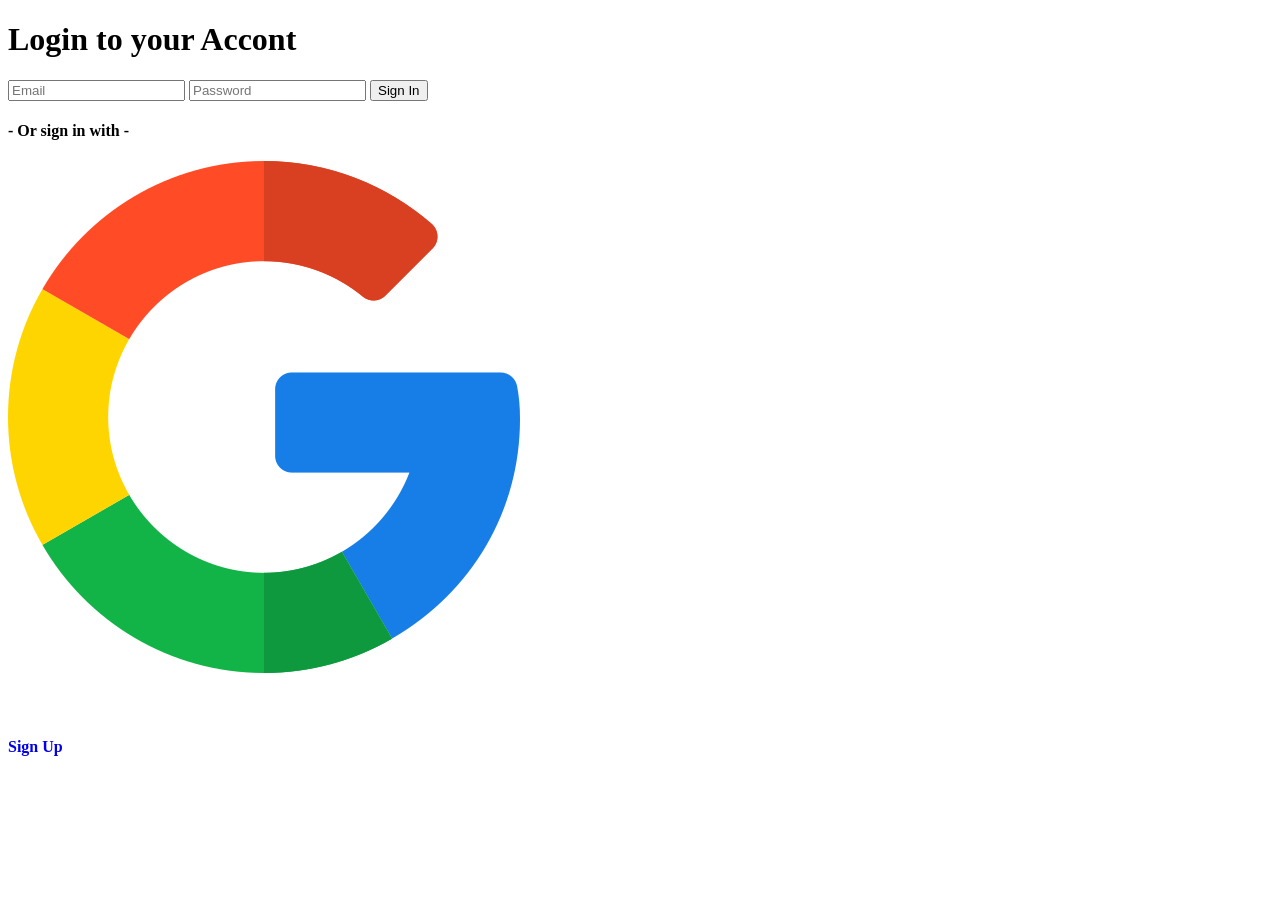
<file: index.html>
<!DOCTYPE html>
<html lang="en">
<head>
    <meta charset="UTF-8">
    <meta name="viewport" content="width=device-width, initial-scale=1.0">
    <link rel="stylesheet" href="css/login.css">
</head>
<body>
    <header>
        <h1 class="Titulo1">Login to your Accont</h1>
        <div class="loginbox">
            <input type="email" placeholder="Email" class="Email">
            <input type="password" placeholder="Password" class="Password">
            <input type="submit" value="Sign In" class="Signin">
        </div>
    </header>
    <article>
        <div class="signbox">
            <h4 class="Titulo2">- Or sign in with -</h4>
            <img src="images/google_icon.png" id="googleLogin" alt="Entrar com Google" class="Google" >
            <div class="signup">
                <h4 style="color: white">Dont have an account?</h4>
                <a href="html/sign_up.html" class="Titulo3" style="text-decoration: none;"><h4>Sign Up</h4></a>
            </div>
            
        </div>
    </article>
    
</body>
</html>
</file>
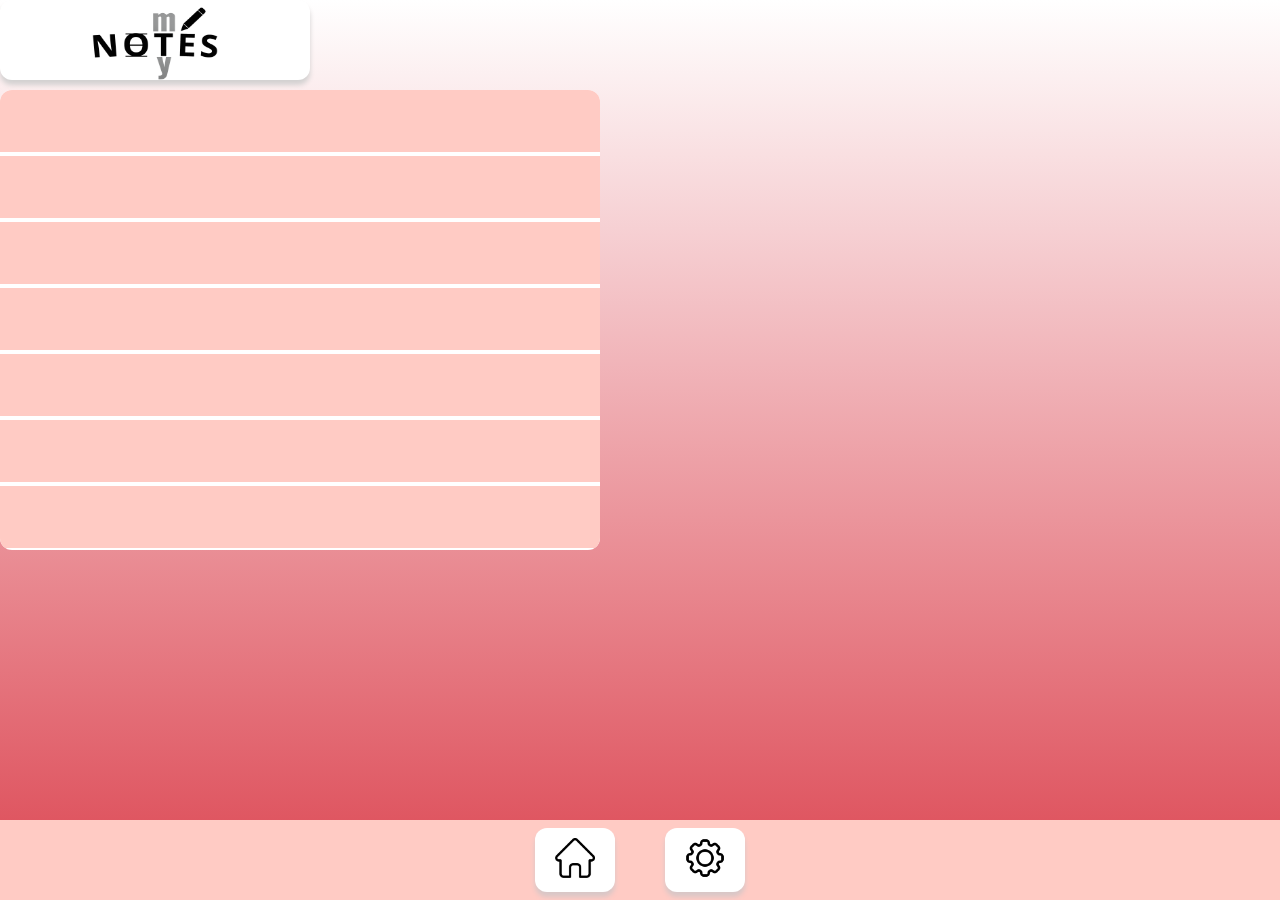
<file: html/home_page.html>
<!DOCTYPE html>
<html lang="en">
<head>
    <meta charset="UTF-8">
    <meta name="viewport" content="width=device-width, initial-scale=1.0">
    <link rel="stylesheet" href="../css/home.css">
</head>
<body>
    <header>
        <img src="../images/logo.png" alt="Logo do site" class="logo" width="130px" >
    </header>
    <article>
        <div class="TextArea">
            <textarea name="Monday" id="Monday"></textarea>
        </div>
        <div class="TextArea">
            <textarea name="Monday" id="Tuesday"></textarea>
        </div>
        <div class="TextArea">
            <textarea name="Monday" id="Wednesday"></textarea>
        </div>
        <div class="TextArea">
            <textarea name="Monday" id="Thursday"></textarea>
        </div>
        <div class="TextArea">
            <textarea name="Monday" id="Friday"></textarea>
        </div>
        <div class="TextArea">
            <textarea name="Monday" id="Saturday"></textarea>
        </div>
        <div class="TextArea">
            <textarea name="Monday" id="Sunday"></textarea>
        </div>
    </article>
    <nav>
        <div class="homeICON">
            <a href="../html/home_page.html"><img src='../images/home_disable.png' width="40"></a>
        </div>
        <div class="settingsICON">
            <a href="../html/settings_page.html"><img src='../images/setting_disable.png' width="40"></a>
        </div>
    </nav>
</body>
</html>
</file>
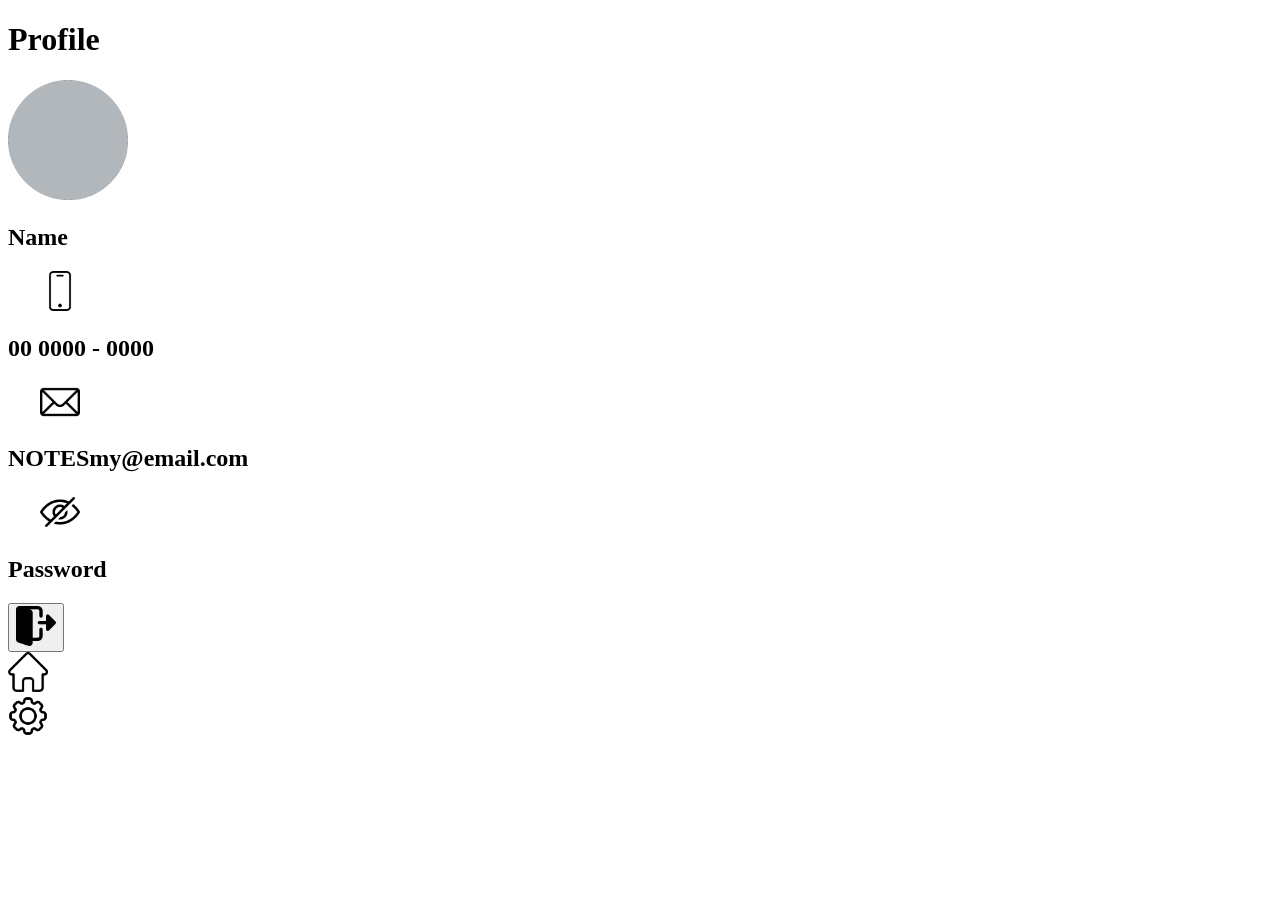
<file: html/settings_page.html>
<!DOCTYPE html>
<html lang="en">
<head>
    <meta charset="UTF-8">
    <meta name="viewport" content="width=device-width, initial-scale=1.0">
    <link rel="stylesheet" href="../css/settings.css">
</head>
<body>
    <header>
        <h1>Profile</h1>
    </header>
    <article>
        <div class="profile">
            <img src="../images/profile.png" alt="Profile photo" width="120px">
            <h2>Name</h2>
        </div>
        <div class="phone">
            <img src="../images/iphone_off.png" alt="Smartphone icon" width="40" style="margin-left: 32px;">
            <h2>00 0000 - 0000</h2>
        </div>
        <div class="email">
            <img src="../images/email_off.png" alt="Email icon" width="40" style="margin-left: 32px;">
            <h2>NOTESmy@email.com</h2>
        </div>
        <div class="password">
            <img src="../images/hide_off.png" alt="Show password" width="40" style="margin-left: 32px;">
            <h2>Password</h2>
        </div>
        <button>
            <a href="../index.html"><img src="../images/logout.png" alt="Logout icon" width="40"></a>
        </button>
    </article>
    <nav>
        <div class="homeICON">
            <a href="../html/home_page.html"><img src='../images/home_disable.png' width="40"></a>
        </div>
        <div class="settingsICON">
            <a href="../html/settings_page.html"><img src='../images/setting_disable.png' width="40"></a>
        </div>
    </nav>
          
</body>
</html>
</file>
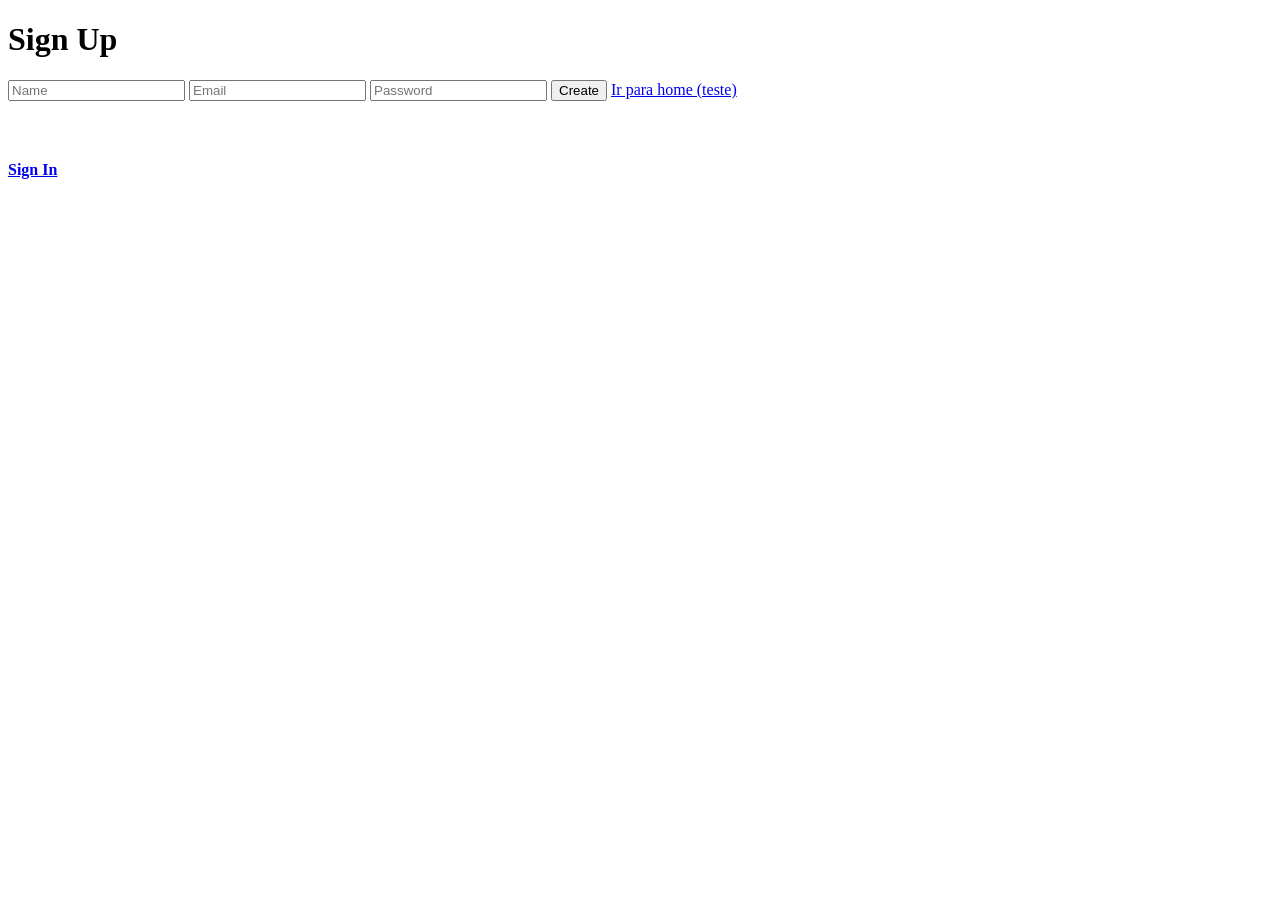
<file: html/sign_up.html>
<!DOCTYPE html>
<html lang="en">
<head>
    <meta charset="UTF-8">
    <meta name="viewport" content="width=device-width, initial-scale=1.0">
    <link rel="stylesheet" href="../css/sign_up.css">
</head>
<body>
    <header>
        <h1 class="Titulo1">Sign Up</h1>
        <div class="signupbox">
            <input type="name" placeholder="Name" class="Name">
            <input type="email" placeholder="Email" class="Email">
            <input type="password" placeholder="Password" class="Password">
            <input type="submit" value="Create" class="Create">
            <a href="home_page.html">Ir para home (teste)</a>
        </div>
    </header>
    <article>
        <div class="signbox">
            <div class="signup">
                <h4 style="color: white" class="Titulo3">Dont have an account?</h4>
                <a href="../index.html" class="Titulo3"><h4>Sign In</h4></a>
            </div>
            
        </div>
    </article>
</body>
</html>
</file>
<file: css/login.css>
@media screen and (max-width: 640px) {
    html,
    body {
        margin: 0;
        width: 100%;
        height: 100%;
    }

    body {
        background: linear-gradient(to top, #DC4652, #ffffff);
        background-repeat: no-repeat;
        background-size: cover;
    }
    h1 {
        align-self: center;font-family: sans-serif;
    }
    h3 {
        font-family:'Segoe UI', Tahoma, Geneva, Verdana, sans-serif ;opacity: 0.5; margin-left: 8px; font-size: small;
    }

    h4 {
        font-family:'Segoe UI', Tahoma, Geneva, Verdana, sans-serif; margin-left: 8px; font-size:medium;
    }

    /* Bloco1 */

    header {
        display: flex; justify-content: center; flex-flow:column;align-items: center;height: 60%;
    }
    .Titulo1{
        margin-bottom: 32px;
    }
    .loginbox{
        flex-flow: column; justify-content: center; display: flex; width: 80%; 
    }
    .Email{
        font-size:large;
        align-self: center; width: 80%; height: 60px; border-radius: 10px; border: none; box-shadow: 0px 4px 4px rgb(104, 104, 104);
    }
    .Password{
        margin-top: 32px;font-size:large;
        align-self: center; width: 80%; height: 60px; border-radius: 10px; border: none; box-shadow: 0px 4px 4px rgb(104, 104, 104);
    }
    .Signin{
        margin-top: 32px; background-color: #DC4652; color: white; font-size:large;
        align-self: center; width: 80%; height: 60px; border-radius: 10px; border: none; box-shadow: 0px 4px 4px rgb(104, 104, 104);
    }
    .Signin:hover{
        background-color: #E57F74;cursor:pointer;
    }

    /* Bloco 2 */
    article {
        display: flex; flex-flow: column; justify-content: center; align-items: center; 
    }
    .Titulo2{
        justify-self: center;
    }
    .Google{
        background-color: white; justify-self: center; width: 15%;height:15%;display: flex; padding: 5px; border-radius: 10px;box-shadow: 0px 4px 4px rgb(104, 104, 104);
    }
    .Google:hover{
        opacity: 0.8;cursor:pointer;
    }
    .Titulo3{
        color:rgb(0, 0, 0);
    }
    .signup{
        display: flex; justify-content: center;
    }
    .Titulo3:hover{
        opacity: 0.8; cursor:pointer;
    }
}
</file>
<file: css/home.css>
html,
    body {
        margin: 0;width: 100%;height: 100%;justify-content: center;display: block;
        display: ;background: linear-gradient(to top, #DC4652, #ffffff);background-repeat: no-repeat;background-size: cover;
    }

    
    h1 {
        align-self: center;font-family: sans-serif;
    }
    h3 {
        font-family:'Segoe UI', Tahoma, Geneva, Verdana, sans-serif ;opacity: 0.5; margin-left: 8px; font-size: small;
    }

    h4 {
        font-family:'Segoe UI', Tahoma, Geneva, Verdana, sans-serif; margin-left: 8px; font-size:medium;
    }
    /* Bloco 1 */
    header{
        width: 310px; height: 80px; display: flex; justify-content: center; background-color: white; border-radius: 12px;box-shadow: 0px 5px 5px rgb(211, 209, 209); justify-self: center;
    }
    /* Bloco 2 */
    article{
        margin-top: 10px;margin-bottom: 10px; overflow: hidden;
        width: 600px; height: 460px; justify-self: center; border-radius: 12px; background-color: white;
    }
    textarea{
        width: 100%; height: 58px;resize: none; border: none; background-color: rgb(255, 203, 196); font-size: xx-large;
    }
    /* Bloco 3 - NavBar */
    nav{
        width: 100%; height: 80px; position: fixed; bottom: 0;background-color: rgb(255, 203, 196); display: flex; justify-content: center; align-items: center;gap: 50px; 
    }
    .homeICON{
       background-color: white; padding: 10px; width: 60px; justify-content: center; display: flex; border-radius: 12px; box-shadow: 0px 5px 5px rgb(216, 199, 199);
    }
     .settingsICON{
       background-color: white; padding: 10px; width: 60px; justify-content: center; display: flex; border-radius: 12px; box-shadow: 0px 5px 5px rgb(216, 199, 199);
    }
    .homeICON:hover{
        opacity: 0.5;
    }
    .settingsICON:hover{
        opacity: 0.5;
    }
</file>
<file: css/settings.css>
@media screen and (max-width: 640px) {
html,
    body {
        margin: 0;width: 100%;height: 100%;justify-content: center;display: block;
        display: ;background: linear-gradient(to top, #DC4652, #ffffff);background-repeat: no-repeat;background-size: cover;
    }

    
    h1 {
        align-self: center;font-family: sans-serif;
    }
    h2{
         font-family:'Segoe UI', Tahoma, Geneva, Verdana, sans-serif ;opacity: 0.5; font-size: large; 
    }
    h3 {
        font-family:'Segoe UI', Tahoma, Geneva, Verdana, sans-serif ;opacity: 0.5; margin-left: 8px; font-size: small;
    }

    h4 {
        font-family:'Segoe UI', Tahoma, Geneva, Verdana, sans-serif; margin-left: 8px; font-size:medium;
    }
/* Bloco 1 */
     header{
        width: 310px; height: 80px; display: flex; justify-content: center; background-color: white; border-radius: 12px;box-shadow: 0px 5px 5px rgb(211, 209, 209); justify-self: center;
    }
    
    article{
        margin-top: 10px;margin-bottom: 10px; overflow: hidden; display: flex; flex-flow: column; 
        width: 600px; height: 460px; justify-self: center; border-radius: 12px; background-color: white;
    }
    .profile{
        height: 180px;display:flex;flex-flow: column; align-items: center;
    }
    .profile h2{
        justify-self: center;
    }
    .phone, .email, .password{
        display:flex; gap: 20px; align-items: center; border-bottom: solid rgb(218, 218, 218) 5px; 
    }
    button{
        border-radius: 12px; box-shadow: 0px 5px 5px rgb(192, 173, 173);
        border: none; display: flex;align-self: center; margin: auto; background-color: #F7BBB7; padding: 8px; width: 80px; justify-content: center;
    }
    button:hover{
        opacity: 0.5;
    }
    
/* Bloco 2 */
nav{
        width: 100%; height: 80px; position: fixed; bottom: 0;background-color: rgb(255, 203, 196); display: flex; justify-content: center; align-items: center;gap: 50px; 
    }
    .homeICON{
       background-color: white; padding: 10px; width: 60px; justify-content: center; display: flex; border-radius: 12px; box-shadow: 0px 5px 5px rgb(216, 199, 199);
    }
     .settingsICON{
       background-color: white; padding: 10px; width: 60px; justify-content: center; display: flex; border-radius: 12px; box-shadow: 0px 5px 5px rgb(216, 199, 199);
    }
    .homeICON:hover{
        opacity: 0.5;
    }
    .settingsICON:hover{
        opacity: 0.5;
    }
    
}
</file>
<file: css/sign_up.css>
@media screen and (max-width: 640px){
html,
body {
        margin: 0;
        width: 100%;
        height: 100%;
    }

    body {
        background: linear-gradient(to top, #DC4652, #ffffff);
        background-repeat: no-repeat;
        background-size: cover;
    }
    h1 {
        align-self: center;font-family: sans-serif;
    }
    h3 {
        font-family:'Segoe UI', Tahoma, Geneva, Verdana, sans-serif ;opacity: 0.5; margin-left: 8px; font-size: small;
    }

    h4 {
        font-family:'Segoe UI', Tahoma, Geneva, Verdana, sans-serif; margin-left: 8px; font-size:medium;
    }

    /* Bloco1 */

    header {
        display: flex; justify-content: center; flex-flow:column;align-items: center;height: 60%;
    }
    .Titulo1{
        margin-bottom: 32px;
    }
    .signupbox{
        flex-flow: column; justify-content: center; display: flex; width: 80%; 
    }
    .Name{
        font-size:large; margin-bottom: 32px;
        align-self: center; width: 80%; height: 60px; border-radius: 10px; border: none; box-shadow: 0px 4px 4px rgb(104, 104, 104);
    }
    .Email{
        font-size:large;
        align-self: center; width: 80%; height: 60px; border-radius: 10px; border: none; box-shadow: 0px 4px 4px rgb(104, 104, 104);
    }
    .Password{
        margin-top: 32px;font-size:large;
        align-self: center; width: 80%; height: 60px; border-radius: 10px; border: none; box-shadow: 0px 4px 4px rgb(104, 104, 104);
    }
    .Create{
        margin-top: 32px; background-color: #DC4652; color: white; font-size:large;
        align-self: center; width: 80%; height: 60px; border-radius: 10px; border: none; box-shadow: 0px 4px 4px rgb(104, 104, 104);
    }
    .Create:hover{
        background-color: #E57F74;cursor:pointer;
    }

    /* Bloco 2 */
    article {
        display: flex; flex-flow: column; justify-content: center; align-items: center; 
    }
    .Titulo2{
        justify-self: center;
    }
    .Google{
        background-color: white; justify-self: center; width: 15%;height:15%;display: flex; padding: 5px; border-radius: 10px;box-shadow: 0px 4px 4px rgb(104, 104, 104);
    }
    .Google:hover{
        opacity: 0.8;cursor:pointer;
    }
    .Titulo3{
        color:rgb(0, 0, 0); text-decoration: none; border:
    }
    .signup{
        display: flex; flex-direction:row; margin-top: 152px;
    }
    .Titulo3:hover{
        opacity: 0.8; cursor:pointer;
    }
}
</file>
